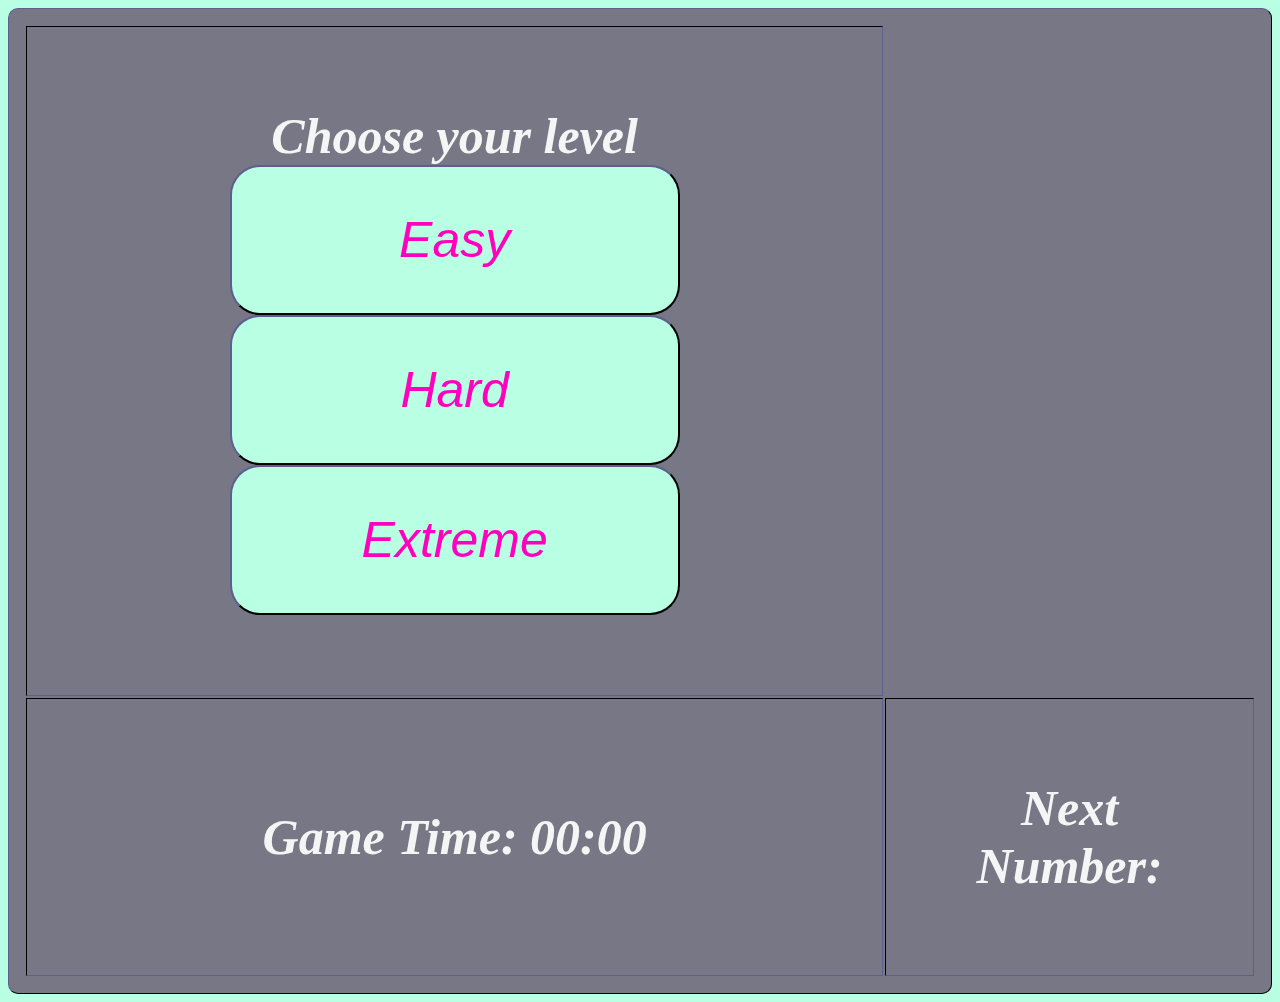
<file: index.html>
<!DOCTYPE html>
<html lang="en">

<head>
    <meta charset="UTF-8">
    <meta http-equiv="X-UA-Compatible" content="IE=edge">
    <meta name="viewport" content="width=device-width, initial-scale=1.0">
    <link rel="stylesheet" href="css/style.css">
    <title>Numbers Game</title>
</head>

<body onload="init()">

    <table border="1" cellpadding="80">
        <tbody>
            
        </tbody>

    </table>
    <script src="js/util.js"></script>
    <script src="js/main.js"></script>
</body>

</html>
</file>
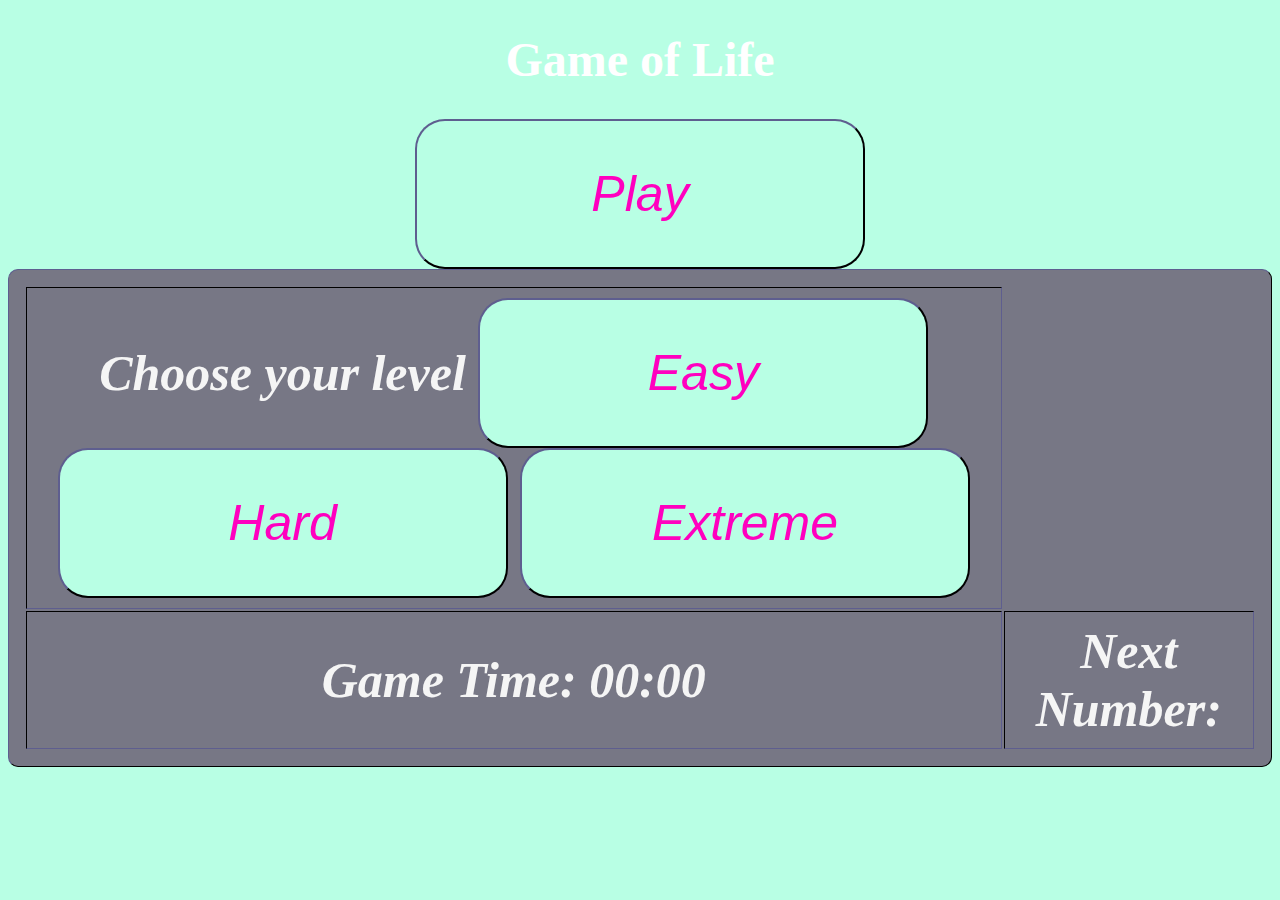
<file: indexchen.html>
<!DOCTYPE html>
<html lang="en">

<head>
    <meta charset="UTF-8">
    <meta name="viewport" content="width=device-width, initial-scale=1.0">
    <meta http-equiv="X-UA-Compatible" content="ie=edge">
    <link rel="stylesheet" href="css/style.css">
    <title>Document</title>
</head>

<body onload="init()">
    <h1>Game of Life</h1>
    <button onclick="toggleGame(this)">Play</button>
    <table border="1" cellpadding="10">
        <tbody class="board">
        </tbody>
    </table>
    <script src="js/util.js"></script>
    <script src="js/main.js"></script>
</body>

</html>
</file>
<file: css/style.css>
table {
    padding: 15px;
    border-radius: 10px;
    border-color: rgb(39, 39, 59);
    color:whitesmoke;
    font-size: 50px;
    font-family:Cambria, Cochin, Georgia, Times, 'Times New Roman', serif;
    font-style: oblique;
    margin: auto;
    background-color: rgb(119, 119, 133);
}

.clicked {
background-color: rgb(149, 224, 149);
}

button {
    color: rgb(255, 0, 191);
    font-size: 50px;
    font-style: oblique;
    width: 450px;
    height: 150px;
    background-color: rgb(184, 255, 228);
    border-radius: 30px;
    border-color: rgb(39, 39, 59);
}

body {
    background-color: rgb(184, 255, 228);
    text-align: center;
    color: white;
    font-size: 24px;
  }
</file>
